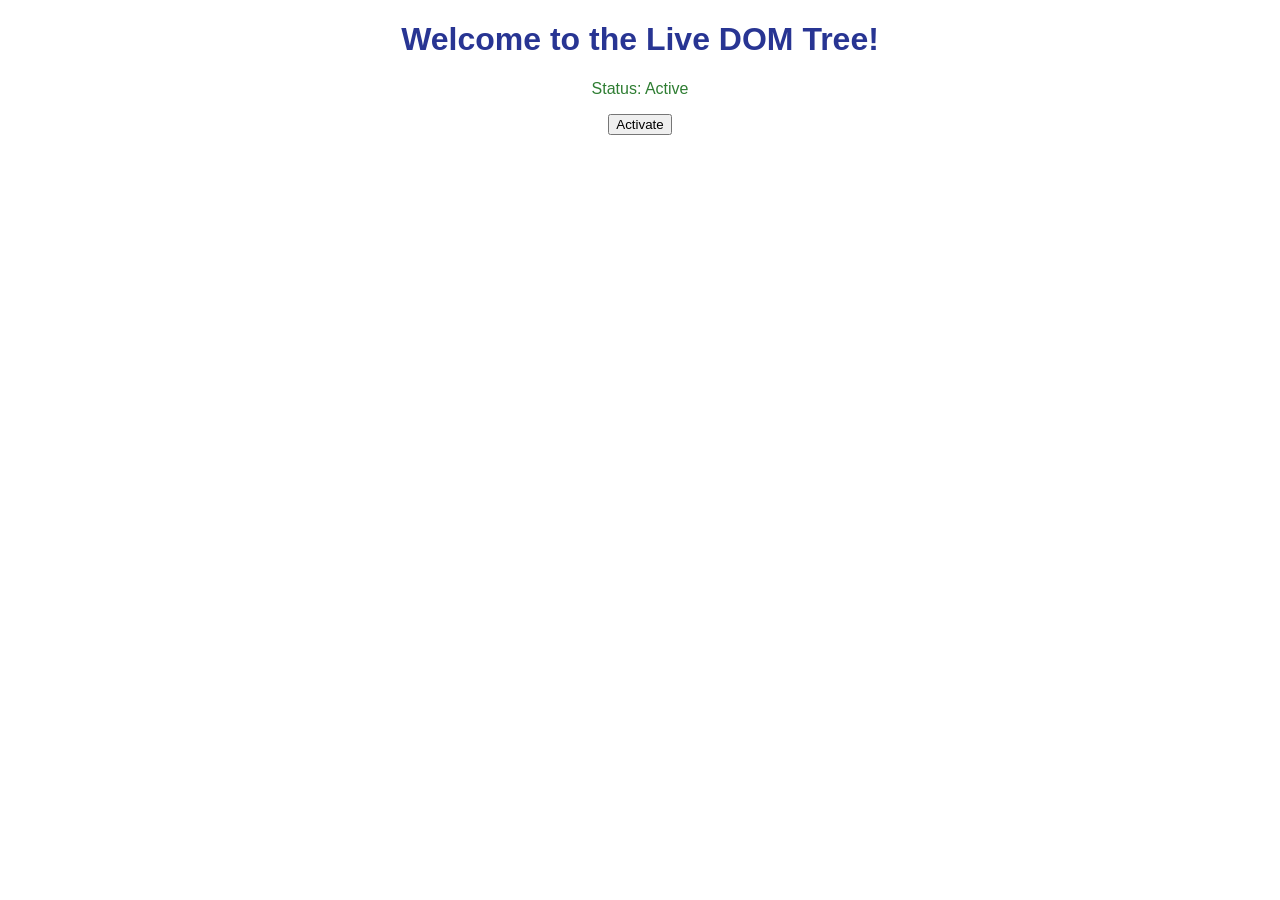
<file: ex02/index.html>
<!DOCTYPE html>
<html lang="en">
<head>
    <meta charset="UTF-8">
    <title>Exercise 02 - variables</title>
    <link rel="stylesheet" href="style.css">
    <script src="script.js" defer></script>
</head>
<body>
    <h1 id="title">title </h1>
    <P class="DESCRIPTION"></P>
    <button id="activateBtn">Activate</button>
</body>
</html>
</file>
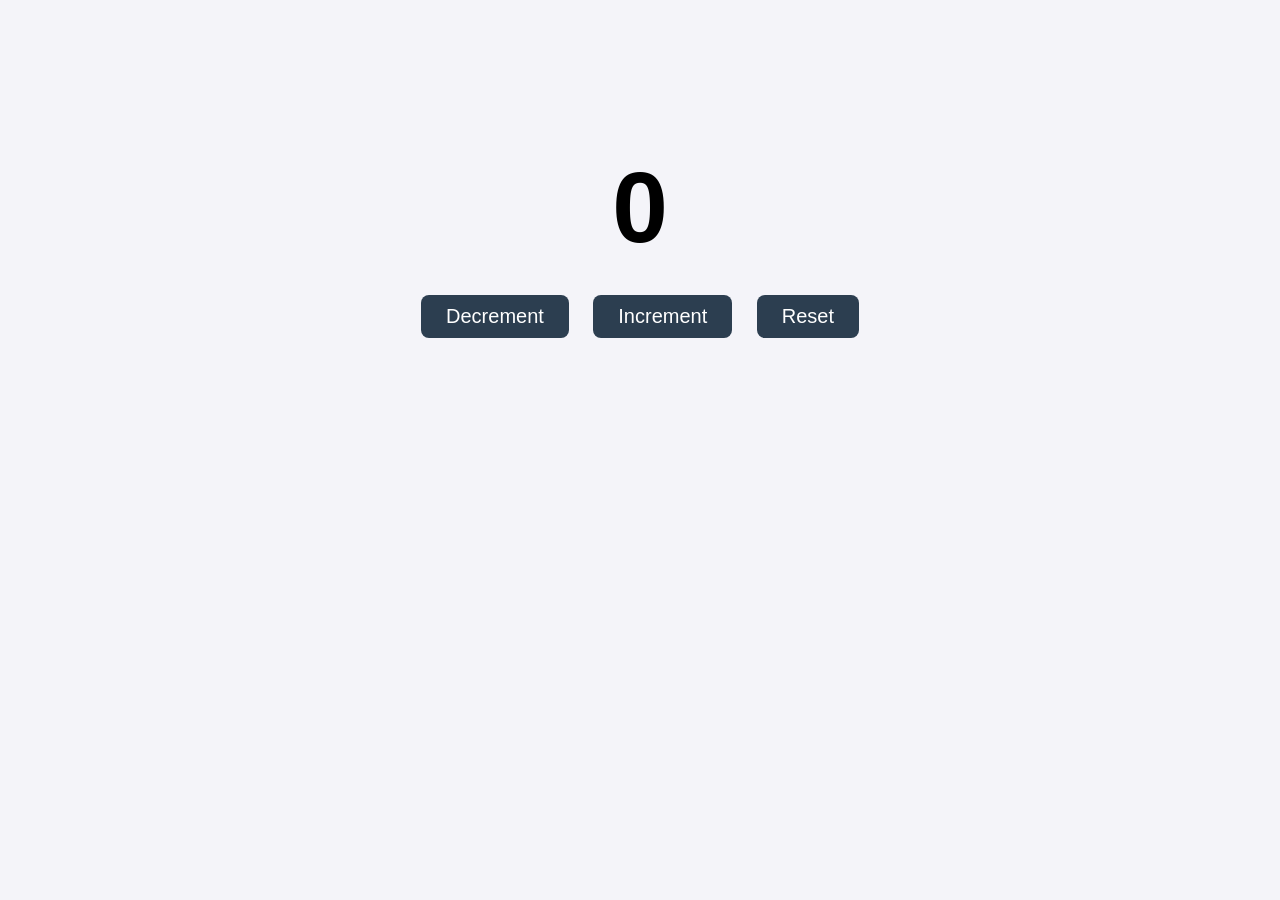
<file: ex03/index.html>
<!DOCTYPE html>
<html lang="en">
<head>
    <meta charset="UTF-8">
    <title>Exercise 03 - Events</title>
    <link rel="stylesheet" href="style.css">
    <script src="script.js" defer></script>
</head>
<body>
    <h1 id="counter">0</h1>
    <button id="btnDecrease">Decrement</button>
    <button id="btnIncrease">Increment</button>
    <button id="btnReset">Reset</button>
</body>
</html>
</file>
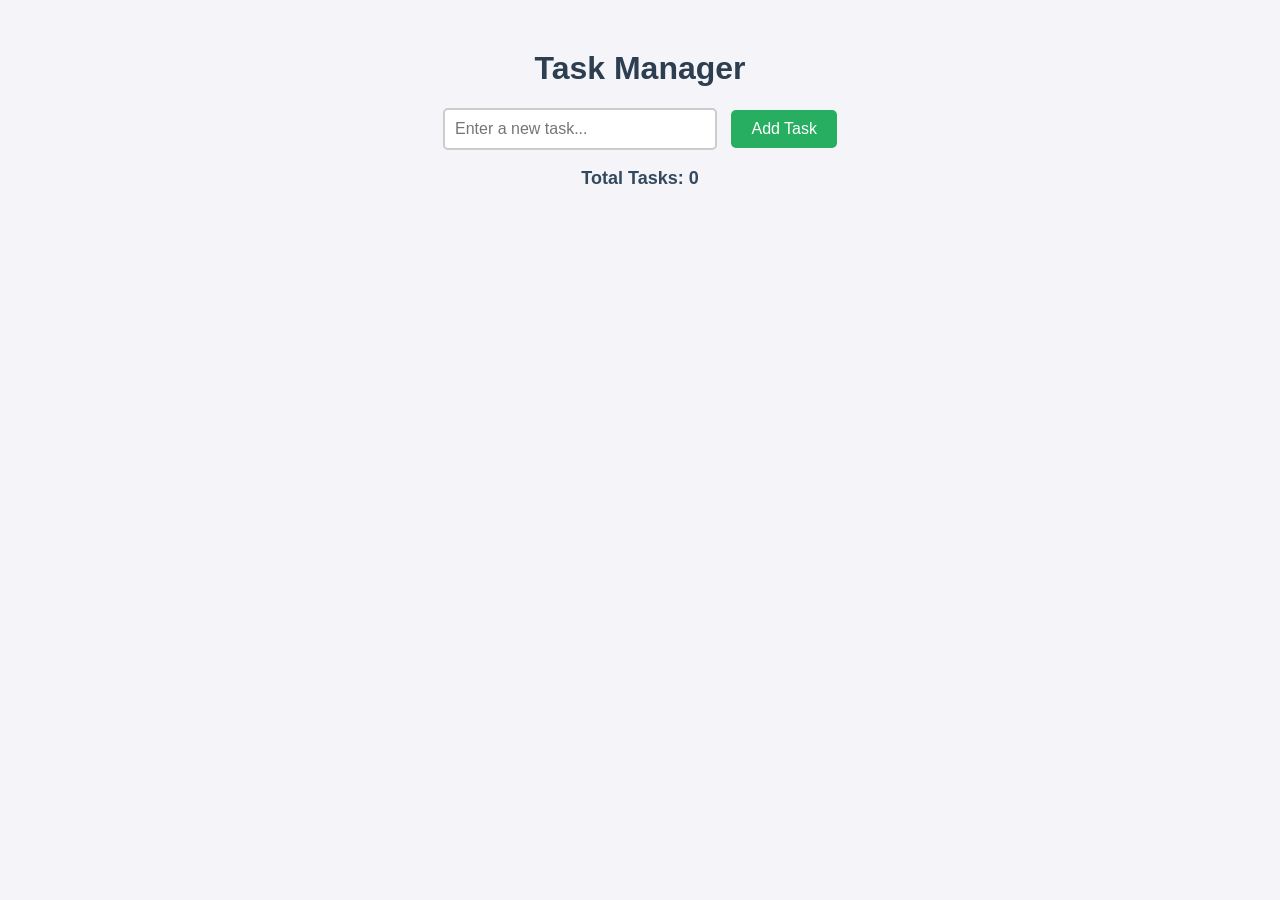
<file: ex04/index.html>
<!DOCTYPE html>
<html lang="en">
<head>
    <meta charset="UTF-8">
    <title>Exercise 04 - Task Manager</title>
    <link rel="stylesheet" href="style.css">
    <script src="script.js" defer></script>
</head>
<body>
    <h1>Task Manager</h1>
    
    <input type="text" id="taskInput" placeholder="Enter a new task...">
    <button id="btnAdd">Add Task</button>
    
    <p>Total Tasks: <span id="taskCount">0</span></p>
    
    <ul id="taskList"></ul>

</body>
</html>
</file>
<file: ex02/style.css>
body {
    text-align: center;
    font-family: Arial, sans-serif;
}

#title {
    color: #283593; 
}

.active {
    color: #2e7d32; 
}
</file>
<file: ex03/style.css>
body {
    text-align: center;
    font-family: Arial, sans-serif;
    margin-top: 150px;
    background-color: #f4f4f9;
}

#counter {
    font-size: 100px;
    margin-bottom: 30px;
}

button {
    font-size: 20px;
    padding: 10px 25px;
    margin: 0 10px;
    border: none;
    border-radius: 8px;
    background-color: #2c3e50;
    color: white;
    cursor: pointer;
}

button:hover {
    background-color: #1a252f;
}
</file>
<file: ex04/style.css>
body {
    font-family: Arial, sans-serif;
    background-color: #f4f4f9;
    text-align: center;
    margin-top: 50px;
}

h1 {
    color: #2c3e50;
}

#taskInput {
    padding: 10px;
    font-size: 16px;
    width: 250px;
    border: 2px solid #ccc;
    border-radius: 5px;
    outline: none;
}

#btnAdd {
    padding: 10px 20px;
    font-size: 16px;
    background-color: #27ae60;
    color: white;
    border: none;
    border-radius: 5px;
    cursor: pointer;
    margin-left: 10px;
}

#btnAdd:hover {
    background-color: #219150;
}

p {
    font-size: 18px;
    font-weight: bold;
    color: #34495e;
}

#taskList {
    list-style-type: none;
    padding: 0;
    width: 450px;
    margin: 20px auto;
}

#taskList li {
    background-color: white;
    padding: 15px;
    margin-bottom: 10px;
    border-radius: 5px;
    box-shadow: 0 2px 5px rgba(0,0,0,0.1);
    display: flex;
    justify-content: space-between;
    align-items: center;
    cursor: pointer;
    font-size: 18px;
    transition: 0.3s;
}

#taskList li:hover {
    transform: scale(1.02);
}

#taskList li button {
    padding: 6px 12px;
    background-color: #e74c3c;
    color: white;
    border: none;
    border-radius: 5px;
    cursor: pointer;
}

#taskList li button:hover {
    background-color: #c03
</file>
